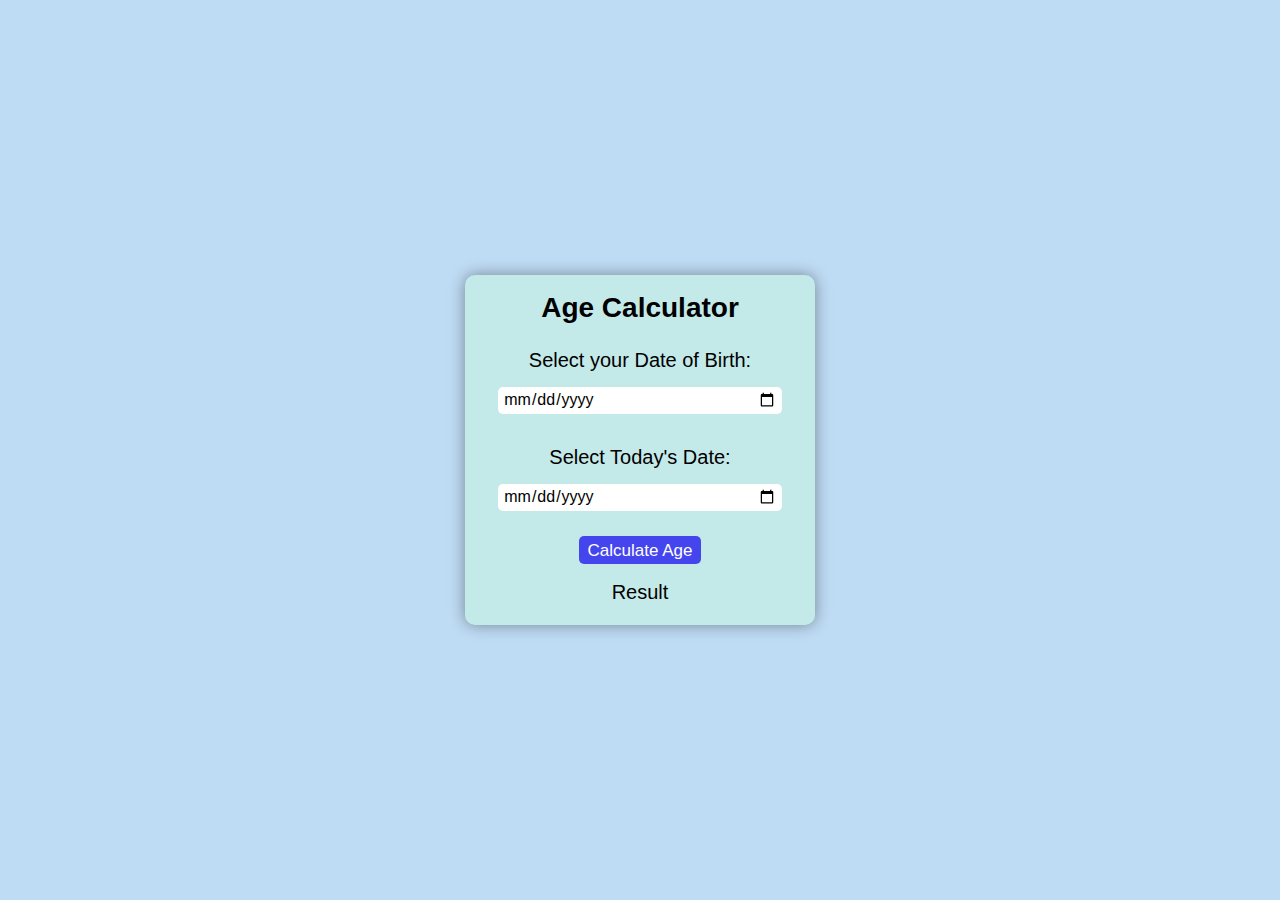
<file: Age Calculator/index.html>
<!DOCTYPE html>
<html lang="en">
<head>
    <meta charset="UTF-8">
    <meta name="viewport" content="width=device-width, initial-scale=1.0">
    <title>Age Calculator</title>
    <link rel="stylesheet" href="style.css">
    <link rel="shortcut icon" href="logo.png" type="image/x-icon">
</head>
<body>
    <div class="container">
        <h2>Age Calculator</h2>
        <div class="input-div">
            <label for="date-input" class="label">Select your Date of Birth:</label>
            <input type="date" id="dob-input" placeholder="dd-mm-yyyy">
        </div>  
        <div class="input-div">
            <label for="dob-input" class="label">Select Today's Date:</label>
            <input type="date" id="date-input" placeholder="dd-mm-yyyy">
        </div>
        <div class="btn">Calculate Age</div>
        <div class="msg-container"><p class="para">Result</p></div>
    </div>
    
    <script src="script.js"></script>
</body>
</html>
</file>
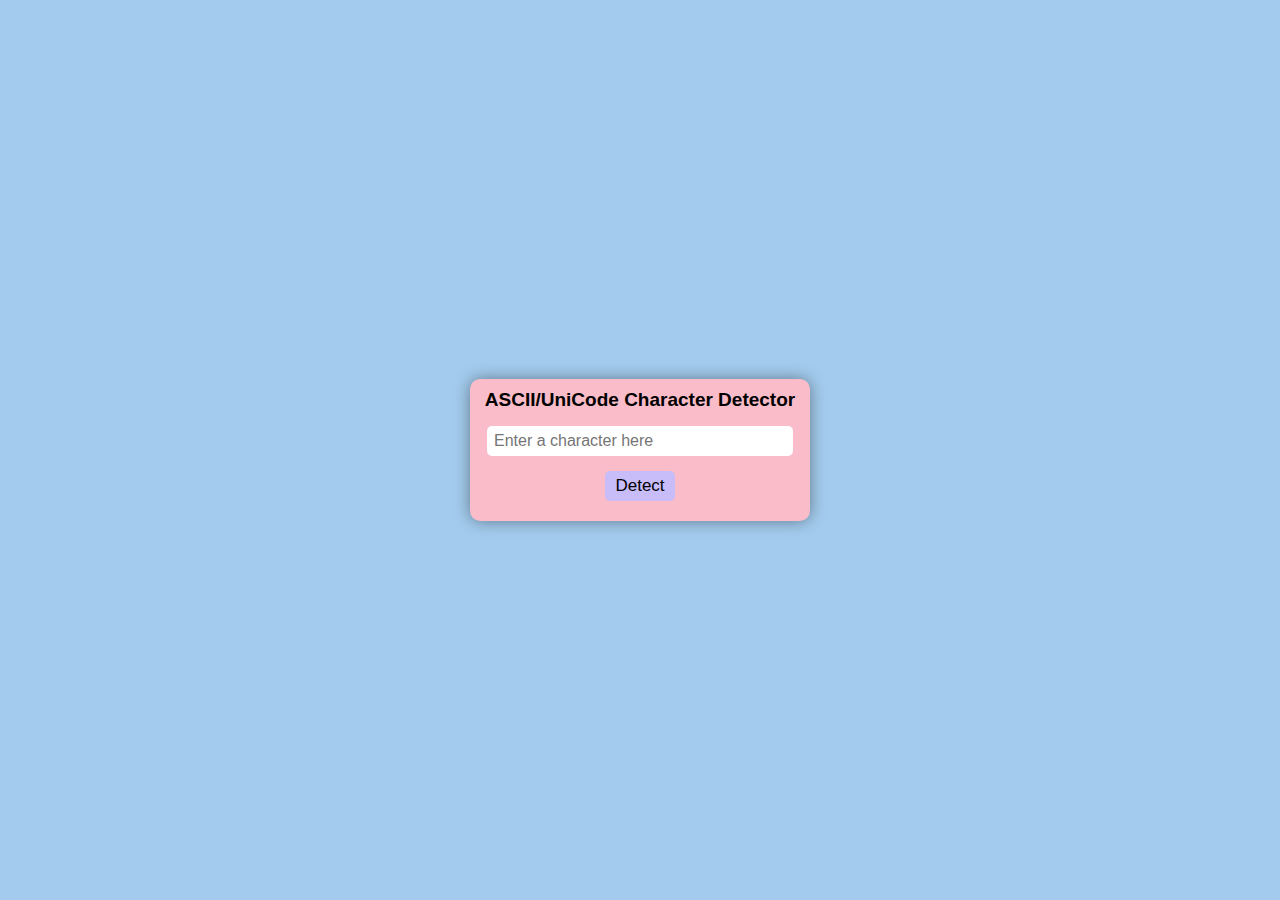
<file: ASCII and Unicode Char Detector/index.html>
<!DOCTYPE html>
<html lang="en">
<head>
    <meta charset="UTF-8">
    <meta name="viewport" content="width=device-width, initial-scale=1.0">
    <title>ASCII/UniCode Character Detector</title>
    <link rel="stylesheet" href="style.css">
    <link rel="shortcut icon" href="logo.png" type="image/x-icon">
</head>
<body>
    <div class="container">
        <h3>ASCII/UniCode Character Detector</h3>
        <input type="text" id="input" placeholder="Enter a character here" max="1">
        <button class="btn">Detect</button>
        <p class="para"></p>
    </div>

    <script src="script.js"></script>
</body>
</html>
</file>
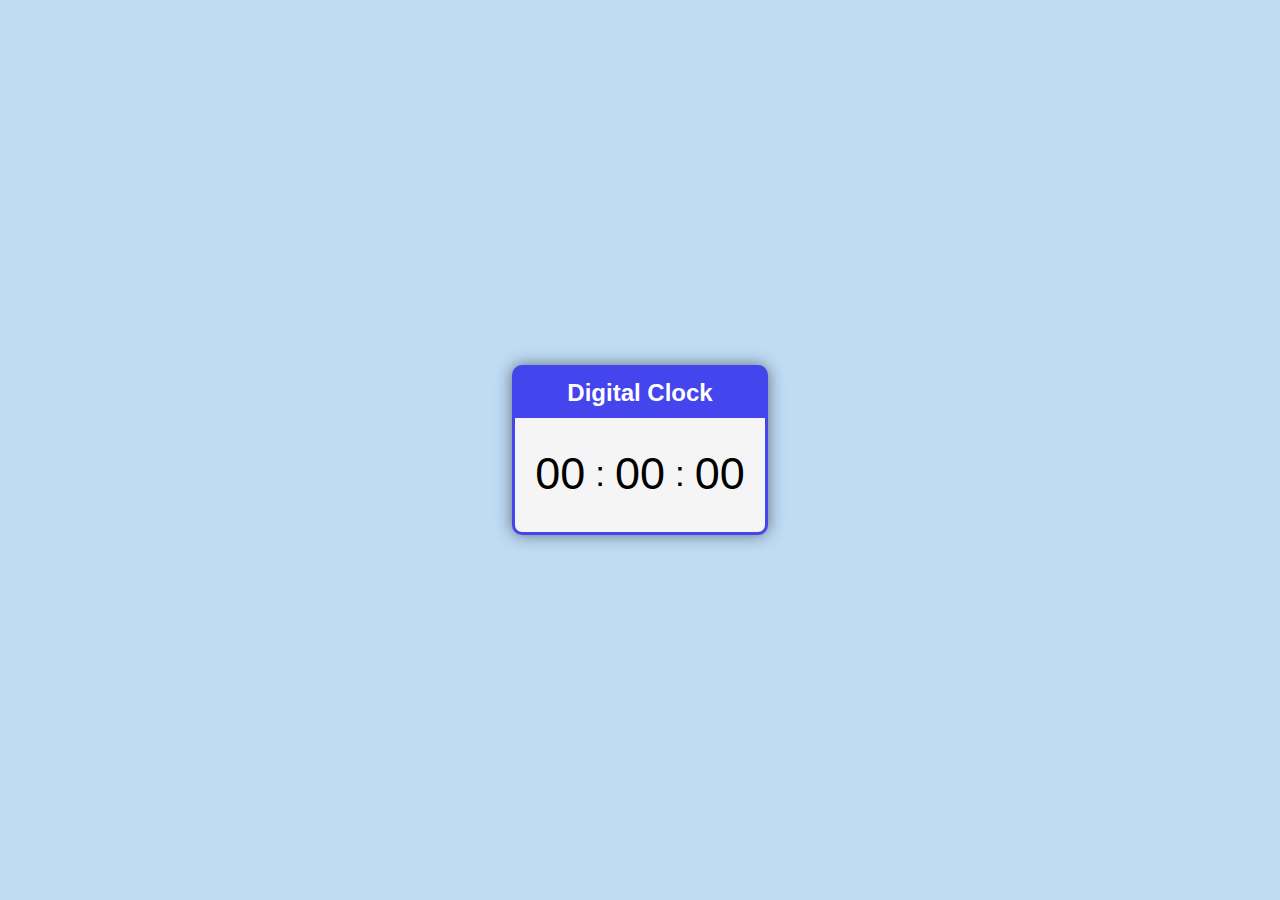
<file: Digital Clock/index.html>
<!DOCTYPE html>
<html lang="en">
<head>
    <meta charset="UTF-8">
    <meta name="viewport" content="width=device-width, initial-scale=1.0">
    <title>Digital Clock</title>
    <link rel="stylesheet" href="style.css">
    <link rel="shortcut icon" href="logo.png" type="image/x-icon">
</head>
<body>
    <div class="container">
        <div class="heading">
            <h2>Digital Clock</h2>
        </div>
        <div class="time-div">
            <span class="time-element" id="hours">00</span>
            <span class="colon-element">:</span>
            <span class="time-element" id="minutes">00</span>
            <span class="colon-element">:</span>
            <span class="time-element" id="seconds">00</span>
        </div>
    </div>
    
    <script src="script.js"></script>
</body>
</html>
</file>
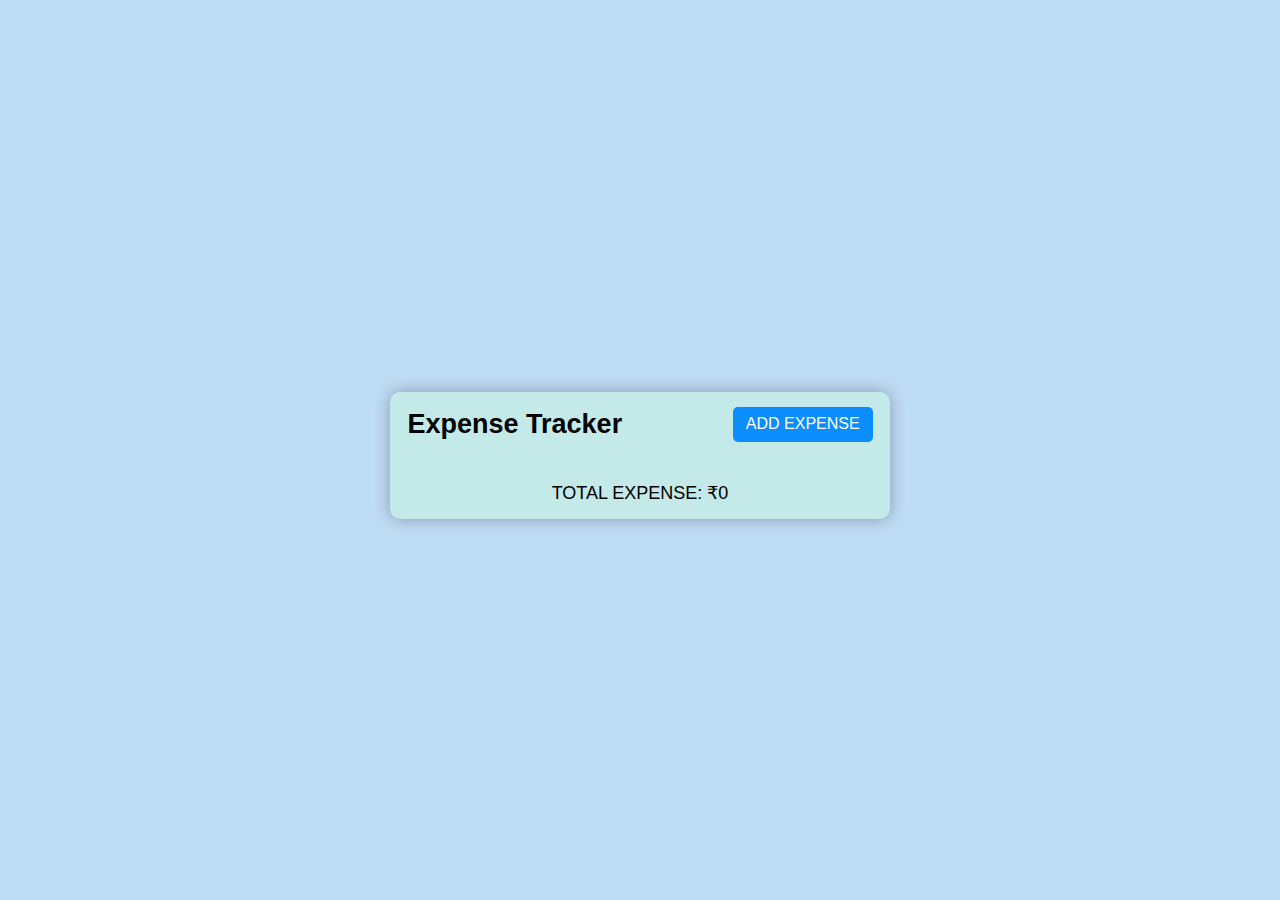
<file: Expense Tracker/index.html>
<!DOCTYPE html>
<html lang="en">
<head>
    <meta charset="UTF-8">
    <meta name="viewport" content="width=device-width, initial-scale=1.0">
    <title>Expense Tracker</title>
    <link rel="stylesheet" href="style.css">
    <link rel="shortcut icon" href="logo.png" type="image/x-icon">
</head>
<body>
    <div class="container">
        <div class="expense-header">
            <h2>Expense Tracker</h2>
            <button class="Addbtn">ADD EXPENSE</button>
        </div>
        <ul class="add-list"></ul>
        <div class="msg-container">
            <p class="para">TOTAL EXPENSE: ₹0</p>
        </div>
    </div>

    <script src="script.js"></script>
</body>
</html>
</file>
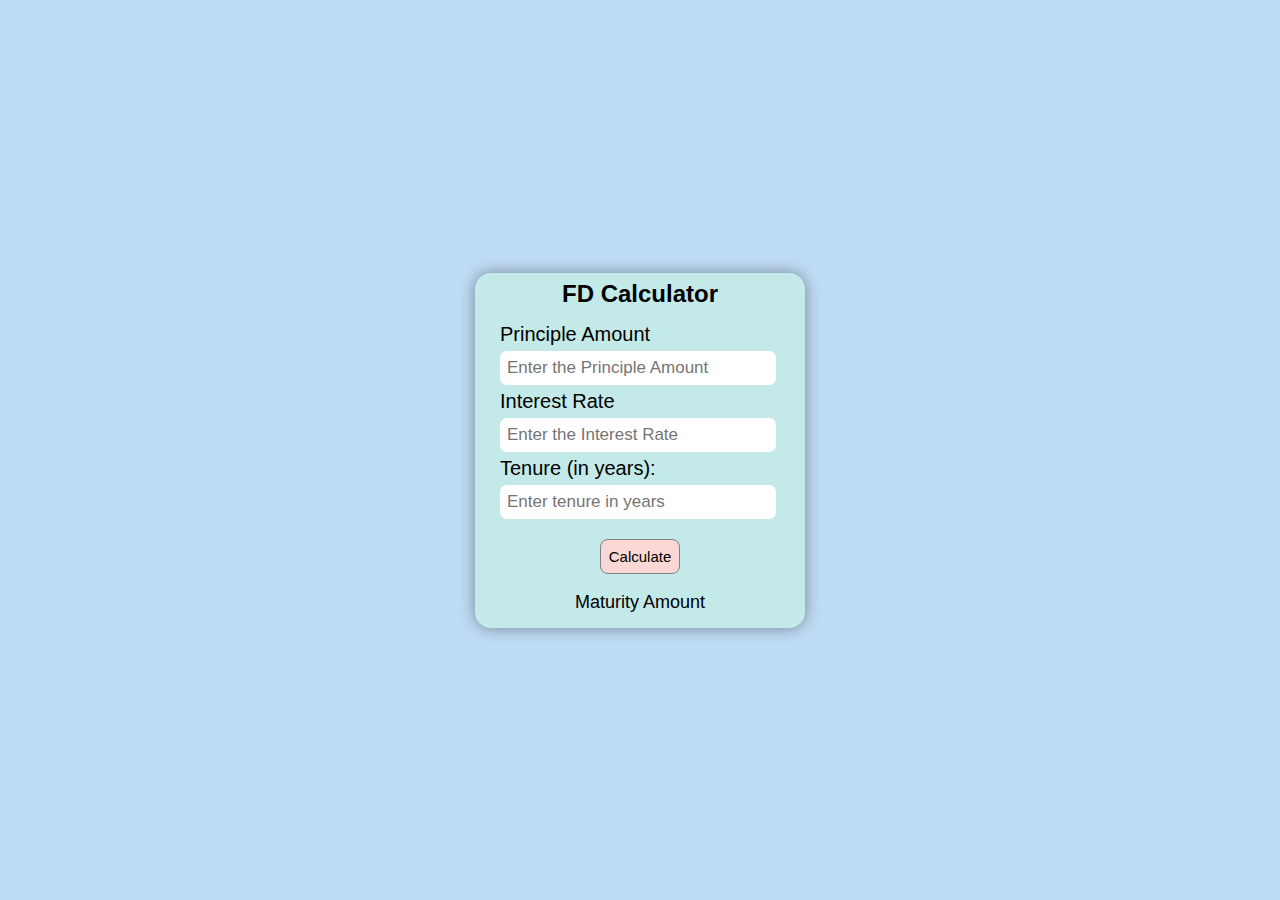
<file: FD Calculator/index.html>
<!DOCTYPE html>
<html lang="en">
<head>
    <meta charset="UTF-8">
    <meta name="viewport" content="width=device-width, initial-scale=1.0">
    <link rel="stylesheet" href="style.css">
    <link rel="shortcut icon" href="logo.png" type="image/x-icon">
    <title>FD Calculator</title>
</head>
<body>
    <div class="container">
        <div class="heading"><h2>FD Calculator</h2></div>
        <form class="form">
            <p for="pamt">Principle Amount</p>
            <input type="text" id="pamt" placeholder="Enter the Principle Amount">
            <p for="interest-rate">Interest Rate</p>
            <input type="text" id="interest-rate" placeholder="Enter the Interest Rate">
            <p for="tenure">Tenure (in years):</p>
            <input type="text" id="tenure" placeholder="Enter tenure in years">
        </form>
        <div class="btn-container"><button class="btn">Calculate</button></div>
        <div class="msg-container">Maturity Amount</div>
    </div>
    <script src="script.js"></script>
</body>
</html>
</file>
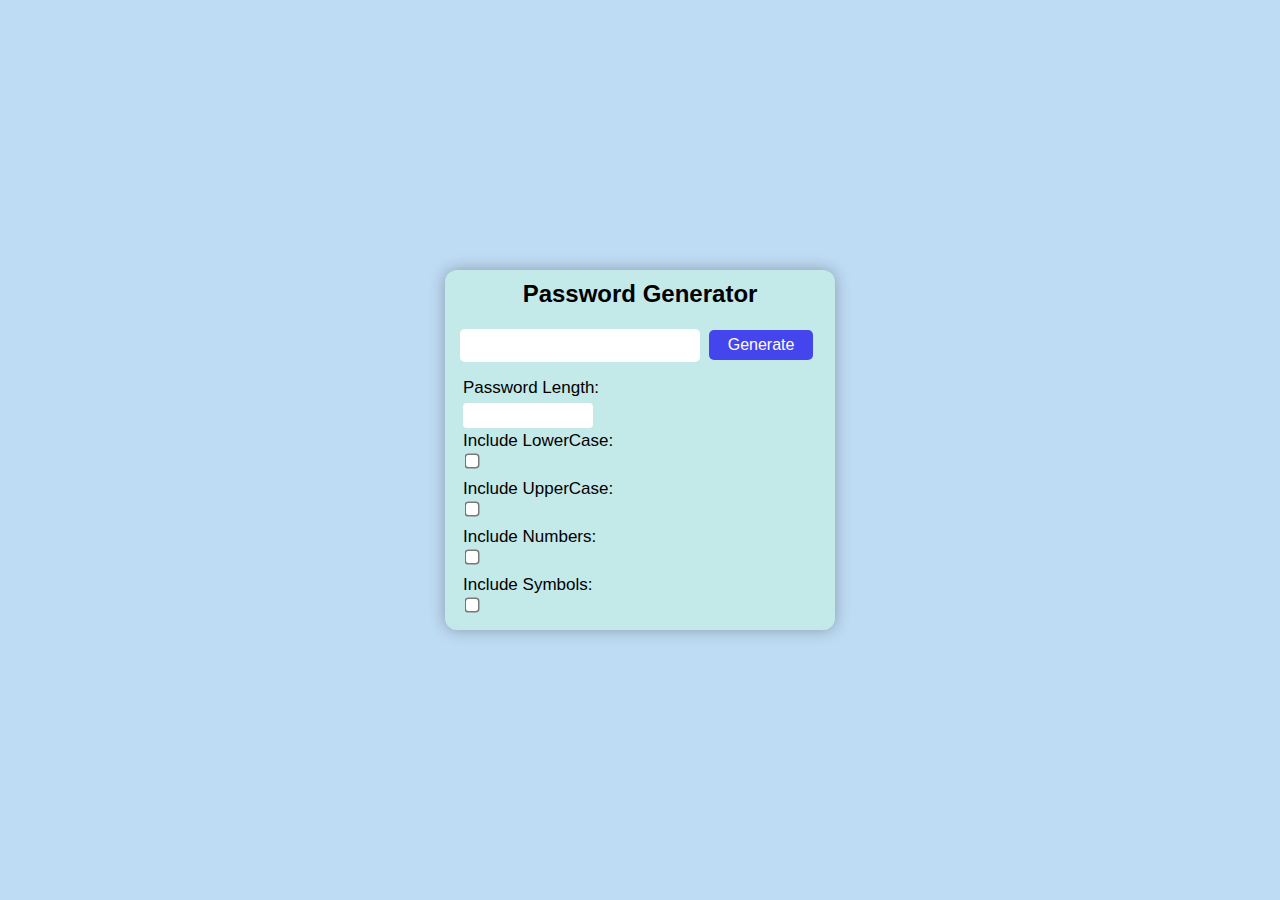
<file: Password Generator/index.html>
<!DOCTYPE html>
<html lang="en">
<head>
    <meta charset="UTF-8">
    <meta name="viewport" content="width=device-width, initial-scale=1.0">
    <title>Password Generator</title>
    <link rel="stylesheet" href="style.css">
    <link rel="shortcut icon" href="logo.png" type="image/x-icon">
</head>
<body>
    <div class="container">
        <h2>Password Generator</h2>
        <div class="generator">
            <!-- Using Readonly we will not be able to type in the input fields -->
            <input type="text" class="Password" readonly>
            <button class="btn">Generate</button>
        </div>
        <form class="form">
            <div class="formInputs">
                <label for="Password-length">Password Length:</label>
                <input type="number" id="Password-length" min="8">
            </div>
            <div class="formInputs">
                <label for="lowercase">Include LowerCase:</label>
                <input type="checkbox" id="lowercase" class="checkbox">
            </div>
            <div class="formInputs">
                <label for="uppercase">Include UpperCase:</label>
                <input type="checkbox" id="uppercase" class="checkbox">
            </div>
            <div class="formInputs">
                <label for="Numbers">Include Numbers:</label>
                <input type="checkbox" id="Numbers" class="checkbox">
            </div>
            <div class="formInputs">
                <label for="Symbols">Include Symbols:</label>
                <input type="checkbox" id="Symbols" class="checkbox">
            </div>
        </form>
    </div>

    <script src="script.js"></script>
</body>
</html>
</file>
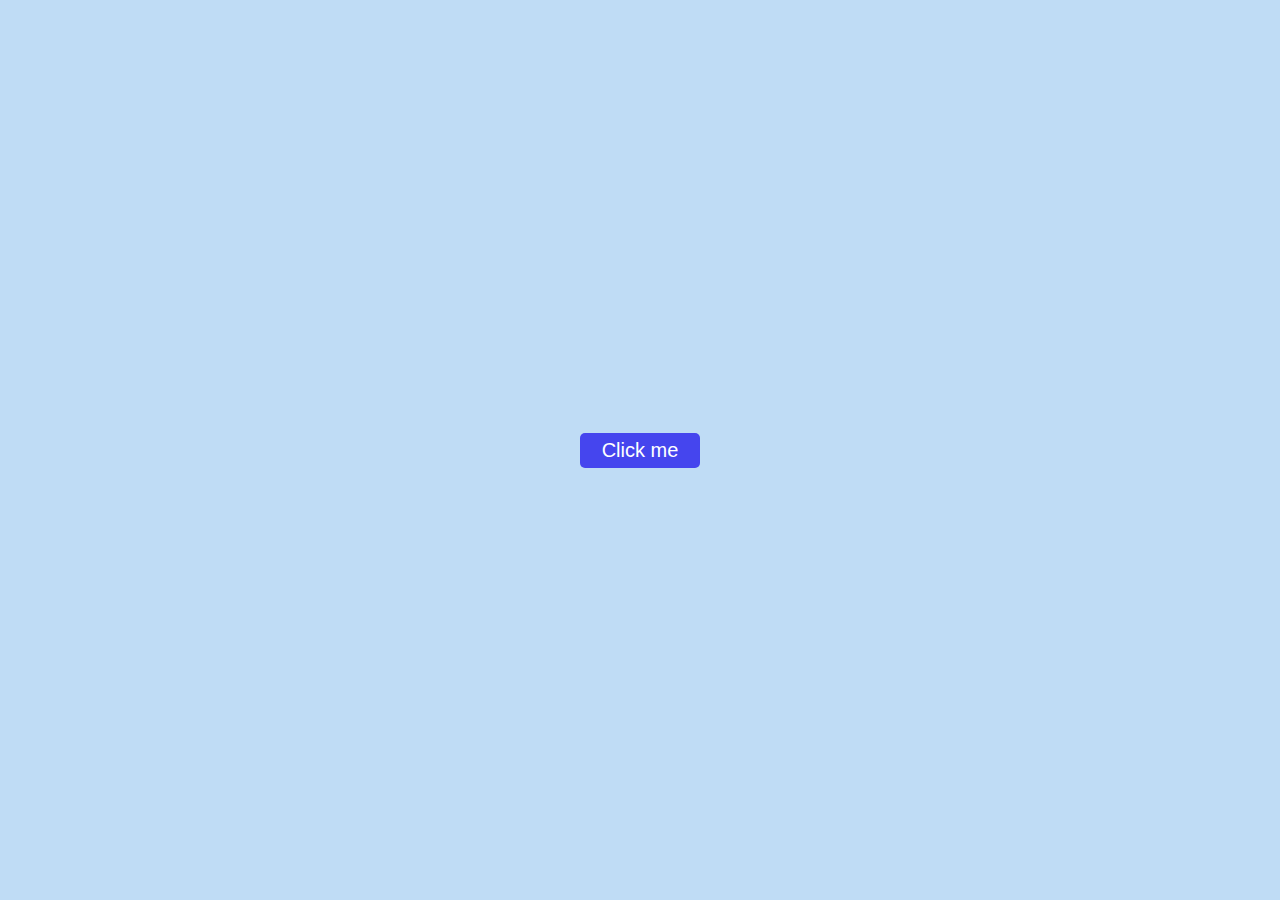
<file: PopOver Application/index.html>
<!DOCTYPE html>
<html lang="en">
<head>
    <meta charset="UTF-8">
    <meta name="viewport" content="width=device-width, initial-scale=1.0">
    <title>PopOver</title>
    <link rel="stylesheet" href="style.css">
    <link rel="shortcut icon" href="logo.svg" type="image/x-icon">
</head>
<body>
    <div class="container hide">
        <h2>My PopOver</h2>
        <div class="text-btn">
            <p class="para">Some text inside the PopOver</p>
            <button class="btn" id="pop-btn">Close</button>
        </div>
    </div>
    <div class="click-btn">
        <button class="btn" id="btn">Click me</button>
    </div>

    <script src="script.js"></script>
</body>
</html>
</file>
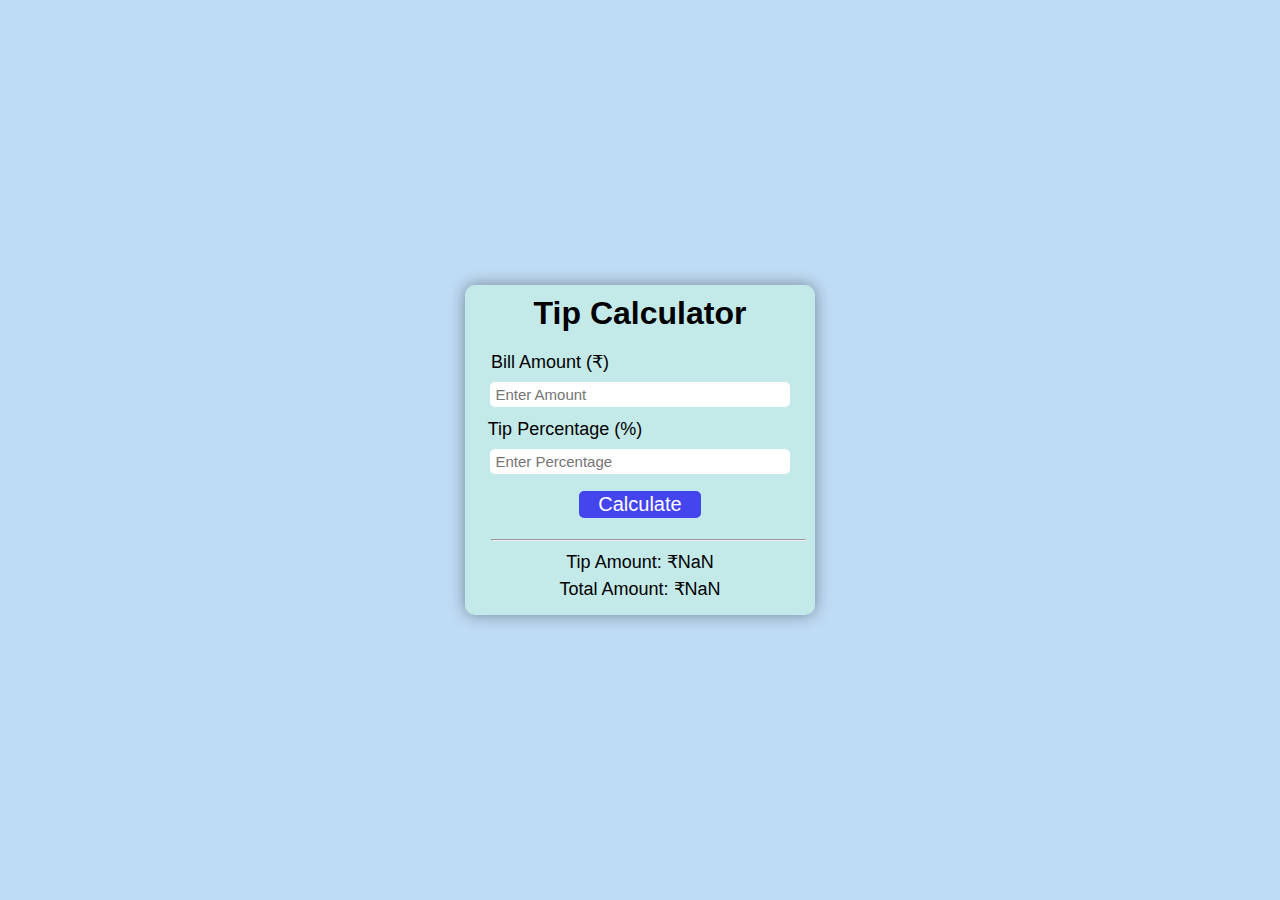
<file: Tip Calculator/index.html>
<!DOCTYPE html>
<html lang="en">
<head>
    <meta charset="UTF-8">
    <meta name="viewport" content="width=device-width, initial-scale=1.0">
    <title>Tip Calculator</title>
    <link rel="stylesheet" href="style.css">
    <link rel="shortcut icon" href="logo.png" type="image/x-icon">
</head>
<body>
    <div class="container">
        <h1>Tip Calculator</h1>
        <form class="form">
            <label for="billAmt" id="billAmtL">Bill Amount (₹)</label>
            <input type="number" id="billAmt" placeholder="Enter Amount">
            <label for="tipPct" id="tipPctL">Tip Percentage (%)</label>
            <input type="number" id="tipPct" placeholder="Enter Percentage">
        </form>
        <button class="btn">Calculate</button>
        <hr>
        <div class="msg-container">
            <p class="para" id="tipAmt">Tip Amount: ₹NaN</p>
            <p class="para" id="totalAmt">Total Amount: ₹NaN </p>
        </div>
    </div>
    
    <script src="script.js"></script>
</body>
</html>
</file>
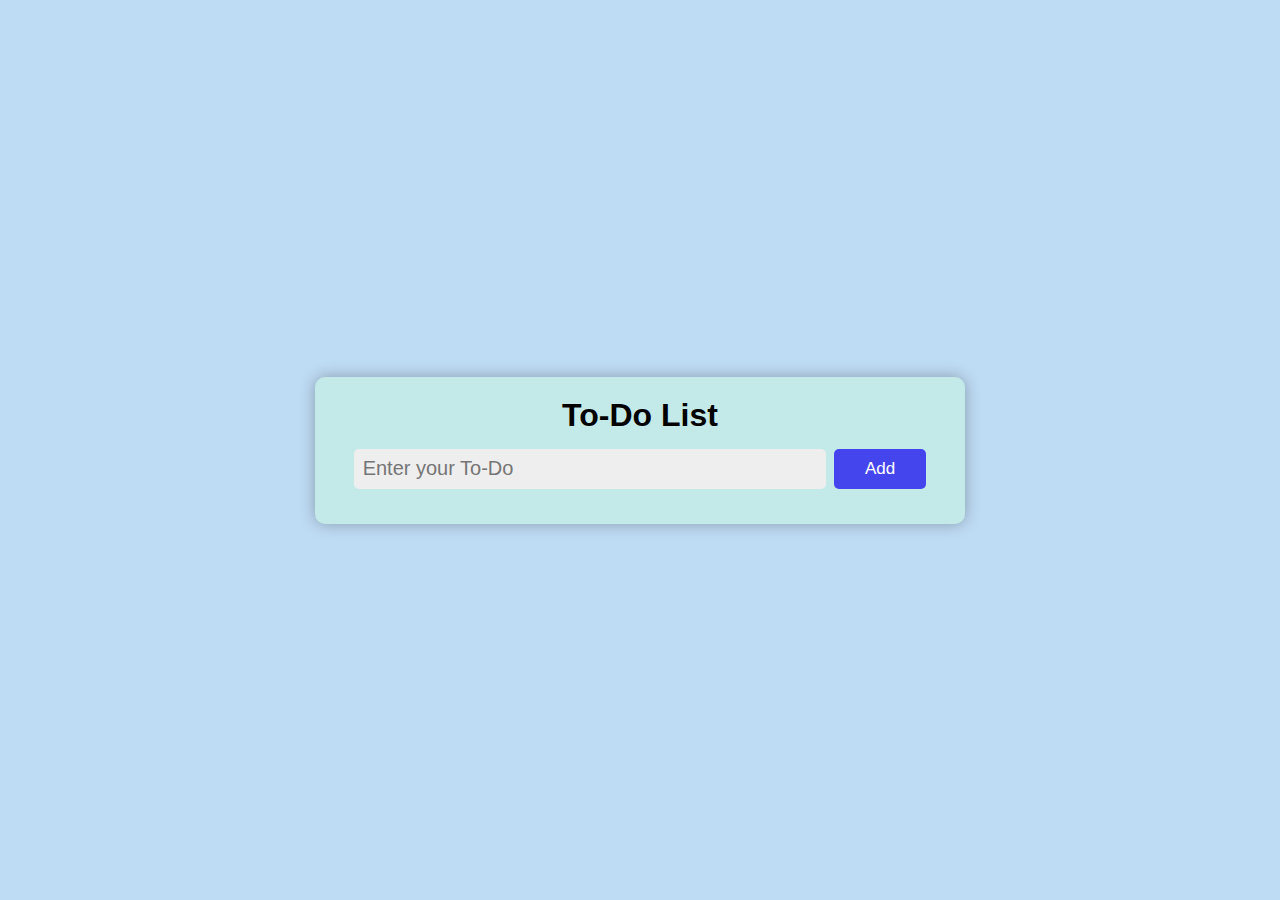
<file: To-Do List/index.html>
<!DOCTYPE html>
<html lang="en">
<head>
    <meta charset="UTF-8">
    <meta name="viewport" content="width=device-width, initial-scale=1.0">
    <title>To-Do List</title>
    <link rel="stylesheet" href="style.css">
    <link rel="shortcut icon" href="logo.jpg" type="image/x-icon">
</head>
<body>
    <div class="container">
        <h1>To-Do List</h1>
        <div class="todo-container"">
            <input type="text" id="newTodo" placeholder="Enter your To-Do">    
            <button id="addBtn">Add</button>
        </div>
        <ul id="todoList"></ul>
    </div>

    <script src="script.js"></script>
</body>
</html>
</file>
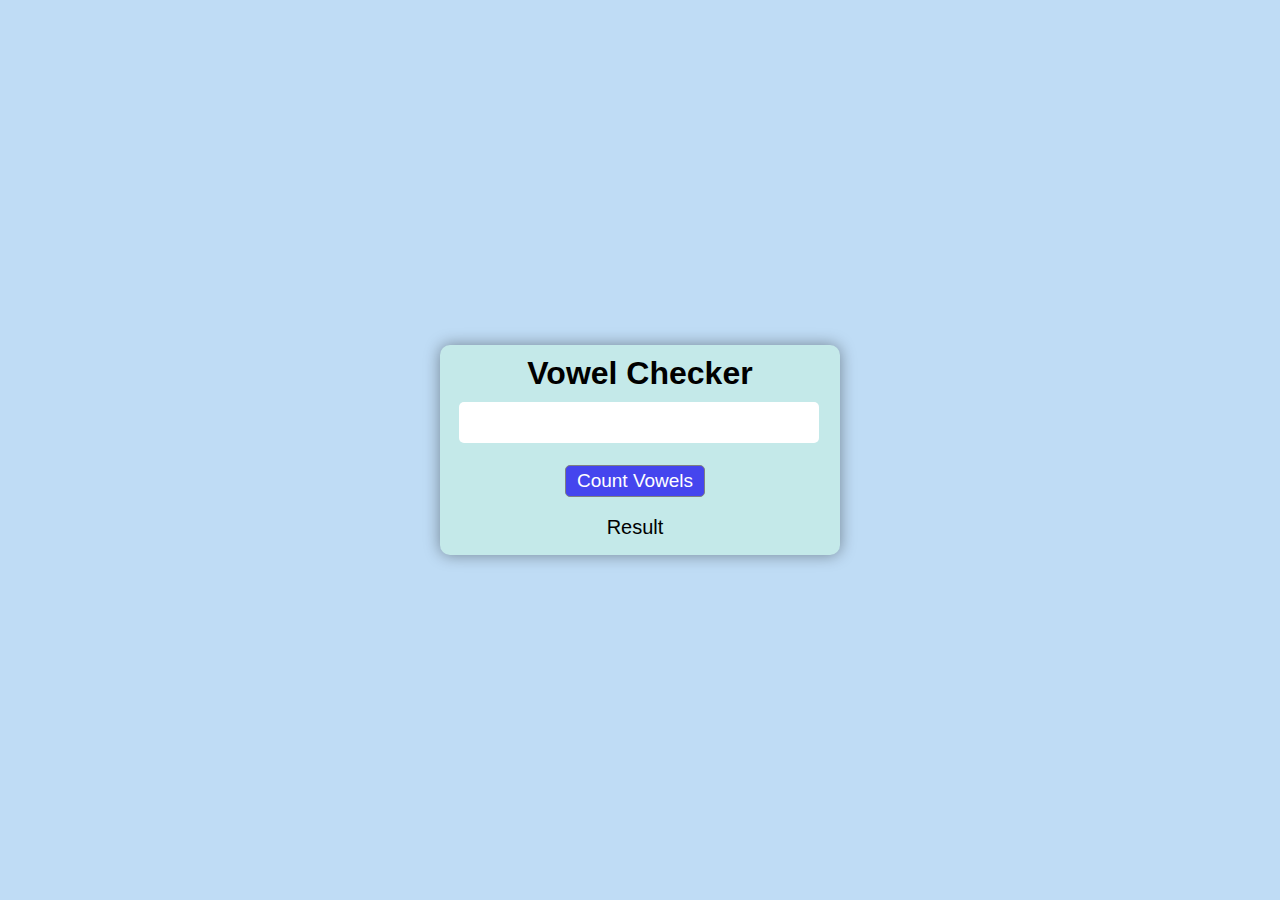
<file: Vowel Checker Application/index.html>
<!DOCTYPE html>
<html lang="en">
<head>
    <meta charset="UTF-8">
    <meta name="viewport" content="width=device-width, initial-scale=1.0">
    <title>Vowel Checker</title>
    <link rel="stylesheet" href="style.css">
    <link rel="shortcut icon" href="logo.webp" type="image/x-icon">
</head>
<body>
    <div class="container">
        <h1>Vowel Checker</h1>
        <input type="text" id="vowel-container" min="1">
        <button class="btn">Count Vowels</button>
        <div class="msg-container"><p class="para">Result</p></div>
    </div>
    <script src="script.js"></script>
</body>
</html>
</file>
<file: Age Calculator/style.css>
*{
    margin: 0;
    padding: 0;
    box-sizing: border-box;
    font-family: Arial;
}

body{
    background-color: rgb(191, 220, 245);
    display: flex;
    justify-content: center;
    align-items: center;
    min-height: 100vh;
}

.container{
    height: 350px;
    width: 350px;
    background-color: rgb(196, 233, 233);
    display: flex;
    justify-content: space-around;
    flex-direction: column;
    align-items: center;
    border: none;
    outline: none;
    border-radius: 10px;
    box-shadow: 0px 0px 16px rgba(0,0,0,0.4);
}

h2{
    font-size: 28px;
    margin-top: 8px;
}

.input-div{
    height: 80px;
    width: 90%; 
    display: flex;
    flex-direction: column;
    justify-content: space-around;
    align-items: center;
}

label{
    text-align: center;
    font-size: 20px;
}

input{
    height: 27px;
    width: 90%;
    padding: 5px;
    border: none;
    outline: none;
    border-radius: 5px;
    font-size: 16px;
}

.btn{
    background-color: rgb(69, 69, 238);
    color: white;
    width: 35%;
    height: 28px;
    text-align: center;
    padding: 5px;
    border: none;
    outline: none;
    border-radius: 5px;
    font-size: 17px;
}

.btn:hover{
    cursor: pointer;
    opacity: 0.9;
}

.msg-container{
    height: 25px;
    width: 90%;
    font-size: 20px;
    text-align: center;
    margin-bottom: 10px;
}
</file>
<file: ASCII and Unicode Char Detector/style.css>
*{
    margin: 0;
    padding: 0;
    box-sizing: border-box;
    font-family: Arial;
}

body{
    background-color:  rgb(163, 203, 237);
    display: flex;
    justify-content: center;
    align-items: center;
    min-height: 100vh;
}

.container{
    background-color: rgb(249, 188, 200);
    width: 340px;
    /* height: 165px; */
    border-radius: 10px;
    border: none;
    outline: none;
    box-shadow: 0px 0px 16px rgba(0,0,0,0.4);
    display: flex;
    flex-direction: column;
    align-items: center;
}

h3{
    font-size: 19px;
    text-align: center;
    margin: 10px;
}

input{
    width: 90%;
    height: 30px;
    border: none;
    outline: none;
    border-radius: 5px;
    padding: 7px;
    font-size: 16px;
    margin-top: 5px;
    margin-bottom: 10px;
}

.btn{
    background-color: rgb(200, 188, 249);
    font-size: 17px;
    padding: 5px 10px;
    border: none;
    outline: none;
    border-radius: 5px;
    margin-top: 5px;
}

.btn:hover{
    opacity: 0.75;
    cursor: pointer;
}

.para{
    text-align: center;
    margin-top: 10px;
    margin-bottom: 10px;
    font-size: 18px;
}
</file>
<file: Digital Clock/style.css>
*{
    margin: 0;
    padding: 0;
    font-family: Arial;
}

body{
    background-color: rgb(191, 220, 245);
    display: flex;
    justify-content: center;
    align-items: center;
    min-height: 100vh;
}

.container{
    height: 164px;
    width: 250px;
    background-color: whitesmoke;
    display: flex;
    flex-direction: column;
    align-items: center;
    box-shadow: 0px 0px 16px rgba(0,0,0,0.5);
    border-radius: 10px;
    border: 3px solid rgb(69,69,238);
    outline: none;
}

h2{
    text-align: center;
}

.heading{
    height: 50px;
    width: 100%;
    background-color: rgb(69,69,238);
    color: white;
    display: flex;
    justify-content: center;
    align-items: center;
}

.time-div{
    display: flex;
    justify-content: center;
    align-items: center;
    margin-top: 30px;
}

.time-element{
    font-size: 45px;
    font-stretch: expanded;
    padding-left: 10px;
    padding-right: 10px;
}

.colon-element{
    font-size: 35px;
    font-stretch: expanded;
}
</file>
<file: Expense Tracker/style.css>
*{
    margin: 0;
    padding: 0;
    box-sizing: border-box;
    font-family: Arial;
}

body{
    background-color:  rgb(191, 220, 245);
    display: flex;
    justify-content: center;
    align-items: center;
    min-height: 100vh;
}

.container{
    background-color: rgb(196, 233, 233);
    min-width: 500px;
    max-width: 600px;
    display: flex;
    flex-direction: column;
    justify-content: center;
    align-items: center;
    border-radius: 10px;
    box-shadow: 0px 0px 16px rgba(0,0,0,0.3);
    margin-top: 10px;
}

h2{
    margin:15px 0px;
    font-size: 27px;
}

.expense-header{
    width: 93%;
    height: 35px;
    display: flex;
    justify-content: space-between;
    align-items: center;
    margin: 5px;
    margin-top: 15px;
}

.Addbtn{
    height: 35px;
    width: 30%;
    background-color: rgb(11, 141, 254);
    color: white;
    font-size: 16px;
    padding: 5px 8px;
    display: flex;
    justify-content: center;
    align-items: center;
    border: none;
    outline: none;
    border-radius: 5px;
}

.Addbtn:hover{
    opacity: 0.8;
    cursor: pointer;
}

.add-list{
    width: 93%;
    margin: 10px 0px;
    list-style-type: none;
}

.list-item{
    background-color: #eee;
    font-size: 20px;
    padding: 5px;
    padding-left: 10px;
    width: 100%;
    display: flex;
    justify-content: space-between;
    align-items: center;
    margin-top: 10px;
    border-radius: 10px;
    text-overflow: ellipsis;
}

.deleteBtn{
    font-size: 20px;
    padding: 4px 10px;
    background-color: rgb(245, 148, 45);
    color: white;
    border: none;
    outline: none;
    border-radius: 5px;
    margin: 5px 10px;
}

.expense-des-div{
    margin: 5px 8px;
}

.para{
    font-size: 18px;
    text-align: center;
    margin: 15px 0px;
}
</file>
<file: FD Calculator/style.css>
*{
    margin: 0;
    padding: 0;
    box-sizing: border-box;
    font-family: sans-serif;
}

body{
    background-color: rgb(191, 220, 245);
    display: flex;
    justify-content: center;
    align-items: center;
    min-height: 100vh;
}

.container{
    min-height: 330px;
    min-width: 330px;
    border: none;
    border-radius: 1rem;
    box-shadow: 0px 0px 16px rgba(0,0,0,0.4);
    background-color: rgb(196, 233, 233);
}

.heading{
    text-align: center;
    margin-top: 7px;
}

form{
    margin: 15px;
}

form, p{
    position: relative;
    left: 5px;
    font-size: 20px;
}

input{
    width: 92%;
    border: none;
    padding: 7px;
    margin: 5px;
    border-radius: 7px;
    font-size: 17px;
    outline: none;
}

.btn{
    background-color: rgb(251, 216, 214);
    padding: 0.5rem;
    font-size: 15px;
    margin-bottom: 10px;
    border-radius: 0.5rem;
    border: 1px solid grey;
}

.btn-container{
    display: flex;
    justify-content: center;
    align-items: center;
}

.btn:hover{
    cursor: pointer;
    opacity: 0.7;
}

.msg-container{
    margin-bottom: 15px;
    margin-top: 8px;
    font-size: 18px;
    display: flex;
    justify-content: center;
    align-items: center;
}
</file>
<file: Password Generator/style.css>
*{
    margin: 0;
    padding: 0;
    box-sizing: border-box;
    font-family: sans-serif;
}

body{
    background-color: rgb(191, 220, 245);
    display: flex;
    justify-content: center;
    align-items:center;
    min-height: 100vh;
}

.container{
    height: 360px;
    width: 390px;
    border-radius: 12px;
    background-color: rgb(196, 233, 233);
    box-shadow: 0px 0px 16px rgba(0,0,0,0.3);
}

h2{
    text-align: center;
    margin-top: 10px;
    margin-bottom: 12px;
}

.generator{
    height: 50px;
    width: 93%;
    margin-left: 5px;
    display: flex;
    flex-direction: row;
    justify-content: center;
    align-items: center;
    gap: 0.6rem;
}

.Password{
    width: 70%;
    text-align: center;
    font-size: 20px;
    border: none;
    outline: none;
    border-radius: 5px;
    margin-left: 10px;
    padding: 5px;
}

.btn{
    width: 30%;
    height: 30px;
    background-color: rgb(69, 69, 238);
    color: white;
    border: none;
    outline: none;
    font-size: 16px;
    padding: 0.4rem;
    border-radius: 5px;
}

.btn:hover{
    opacity: 0.85;
    cursor: pointer;
}

.form{
    width: 90%;
    height: 68%;
    display: flex;
    flex-direction: column;
    justify-content: space-around;
    margin-left: 18px;
    font-size: 17px;
}

#Password-length{
    margin-top: 5px;
    margin-bottom: 5px;
    padding: 7px;
    border: none;
    height: 25px;
    font-size: 15px;
    width: 37%;
    border-radius: 4px;
    outline: none;
}

.checkbox{
    border: 1px solid transparent;
    transform: scale(1.5);
    margin-left: 4px;
    border-radius: 4px;
    font-size: 30px;
    width: 10px;
    height: 20px;
}

.formInputs{
    height: 45px;
    margin-top: 8px;
    display: flex;
    flex-direction: column;
    justify-content: space-evenly;
}
</file>
<file: PopOver Application/style.css>
*{
    margin: 0;
    padding: 0;
    box-sizing: border-box;
    font-family: Arial;
}

body{
    background-color: rgb(191, 220, 245);
    display: flex;
    flex-direction: column;
    justify-content: center;
    align-items:center;
    min-height: 100vh;
}

.container{
    height: 170px;
    width: 260px;
    background-color: rgb(196, 233, 233);
    display: flex;
    flex-direction: column;
    align-items: center;
    box-shadow: 0px 0px 16px rgba(0,0,0,0.3);
    border-radius: 10px;
    margin: 25px;
}

h2{
    text-align: center;
    margin-top: 8px;
    margin-bottom: 8px;
}

.text-btn{
    height: 100px;
    width: 90%;
    display: flex;
    flex-direction: column;
    justify-content: space-between;
    align-items: center;
}

.btn{
    height: 35px;
    width: 120px;
    background-color: rgb(69,69,238);
    color: white;
    font-size: 20px;
    padding: 5px;
    border: none;
    outline: none;
    border-radius: 5px;
    text-align: center;
}

.btn:hover{
    opacity: 0.7;
    cursor: pointer;
}

.click-btn{
    display: flex;
    justify-content: center;
    align-items: center;
}

.hide{
    display: none;
}
</file>
<file: Tip Calculator/style.css>
*{
    margin: 0;
    padding: 0;
    box-sizing: border-box;
    font-family: Arial;
}

body{
    background-color: rgb(191, 220, 245);
    display: flex;
    justify-content: center;
    align-items: center;
    min-height: 100vh;
}

.container{
    height: 330px;
    width: 350px;
    background-color: rgb(196, 233, 233);
    display: flex;
    flex-direction: column;
    align-items: center;
    border: none;
    outline: none;
    box-shadow: 0px 0px 16px rgba(0,0,0,0.4);
    border-radius: 10px;
}

h1{
    text-align: center;
    margin-bottom: 10px;
    margin-top: 10px;
}

form{
    height: 205px;
    width: 95%;
    display: flex;
    flex-direction: column; 
    align-items: center;
    margin-bottom: 2px;
    border: none;
    outline: none;
    border-radius: 5px;
}

#billAmtL{
    font-size: 18px;
    margin-top: 9px;
    margin-bottom: 9px;
    margin-right: 180px;
}

#tipPctL{
    font-size: 18px;
    margin-top: 9px;
    margin-bottom: 9px;
    margin-right: 150px;
}

input{
    width: 90%;
    height: 25px;
    padding-left: 5px;
    font-size: 15px;
    border: none;
    outline: none;
    border-radius: 5px;
    margin-bottom: 3px;
}

.btn{
    background-color: rgb(69, 69, 238);
    color: white;
    border: none;
    outline: none;
    width: 35%;
    font-size: 20px;
    padding: 2px;
    border-radius: 5px;
    margin: 10px;
    margin-bottom: 16px;
}

.btn:hover{
    opacity: 0.85;
    cursor: pointer;
}

.msg-container{
    width: 90%;
    margin: 10px 15px;
}

.para{
    margin-bottom: 5px;
    text-align: center;
    font-size: 18px;
}

hr{
    width: 90%;
    margin-left: 5%;
    margin-top: 5px;
    font-weight: 100;
}
</file>
<file: To-Do List/style.css>
*{
    margin: 0;
    padding: 0;
    font-family: Arial;
}

body{
    background-color: rgb(191, 220, 245);
    display: flex;
    justify-content: center;
    align-items: center;
    min-height: 100vh;
}

.container{
    margin-top: 10px;
    width: 650px;
    background-color: rgb(196, 233, 233);
    display: flex;
    flex-direction: column;
    align-items: center;
    box-shadow: 0px 0px 16px rgba(0,0,0,0.3);
    border-radius: 10px;
    border: none;
    outline: none;
    overflow: hidden;
    margin: 0 auto;
}

h1{
    margin-top: 20px;
    margin-bottom: 15px;
}

.todo-container{
    width: 95%;
    display: flex;
    justify-content: center;
    align-items: center;
    gap: 0.5rem;
    border: none;
    outline: none;
    min-height: 25%;
    max-height: 80%;
    overflow-y: auto;
}

input{
    height: 40px;
    width: 75%;
    background-color: #eee;
    font-size: 20px;
    padding-left: 9px;
    border: none;
    outline: none;
    border-radius: 5px;
    margin-bottom: 10px;
}

#addBtn{
    width: 15%;
    height: 40px;
    margin-bottom: 10px;
    font-size: 17px;
    background-color: rgb(69,69,238);
    color: white;
    border: none;
    outline: none;
    border-radius: 5px;
}

#addBtn:hover{
    opacity: 0.8;
    cursor: pointer;
}

ul{
    width: 89%;
    list-style-type: none;
    margin-top: 5px;
    margin-bottom: 20px;
}

li{
    padding:5px 5px;
    background-color: #eee;
    font-size: 15px;
    padding-left: 9px;
    border: none;
    outline: none;
    border-radius: 5px;
    display: flex;
    justify-content: space-between;
    align-items: center;
    margin-bottom: 10px;
}

.deleteBtn{
    min-width: 35px;
    height: 30px;
    font-size: 17px;
    background-color: rgb(239, 131, 15);
    color: white;
    border: none;
    outline: none;
    border-radius: 5px;
    display: flex;
    justify-content: center;
    align-items: center;
    margin-right: 5px;
}

.deleteBtn:hover{
    opacity: 0.8;
    cursor: pointer;
}
</file>
<file: Vowel Checker Application/style.css>
*{
    margin: 0;
    padding: 0;
    box-sizing: border-box;
    font-family: Arial;
}

body{
    background-color: rgb(191, 220, 245);
    display: flex;
    justify-content: center;
    align-items: center;
    min-height: 100vh;
}

.container{
    height: 210px;
    width: 400px;
    border: none;
    border-radius: 10px;
    background-color: rgb(196, 233, 233);
    box-shadow: 0px 0px 16px rgba(0,0,0,0.4);
    display: flex;
    flex-direction: column;
}

h1{
    text-align: center;
    margin-top: 10px;
    margin-bottom: 10px;
}

#vowel-container{
    height: 50px;
    width: 90%;
    margin-left: 19px;
    margin-bottom: 15px;
    border: none;
    outline:none;
    border-radius: 5px;
    padding: 8px;
    font-size: 20px;
}

.btn{
    width: 35%;
    padding: 4px;
    font-size: 19px;
    background-color: rgb(69, 69, 238);
    color: white;
    border-radius: 5px;
    border: 1px solid grey;
    outline: none;
    margin-left: 125px;
    margin-top: 7px;
}

.btn:hover{
    cursor: pointer;
    opacity: 0.9;
}

.msg-container{
    height: 30px;
    width: 90%;
    text-align: center;
    margin: 14px 15px;
    padding: 5px;
    font-size: 20px;
}
</file>
